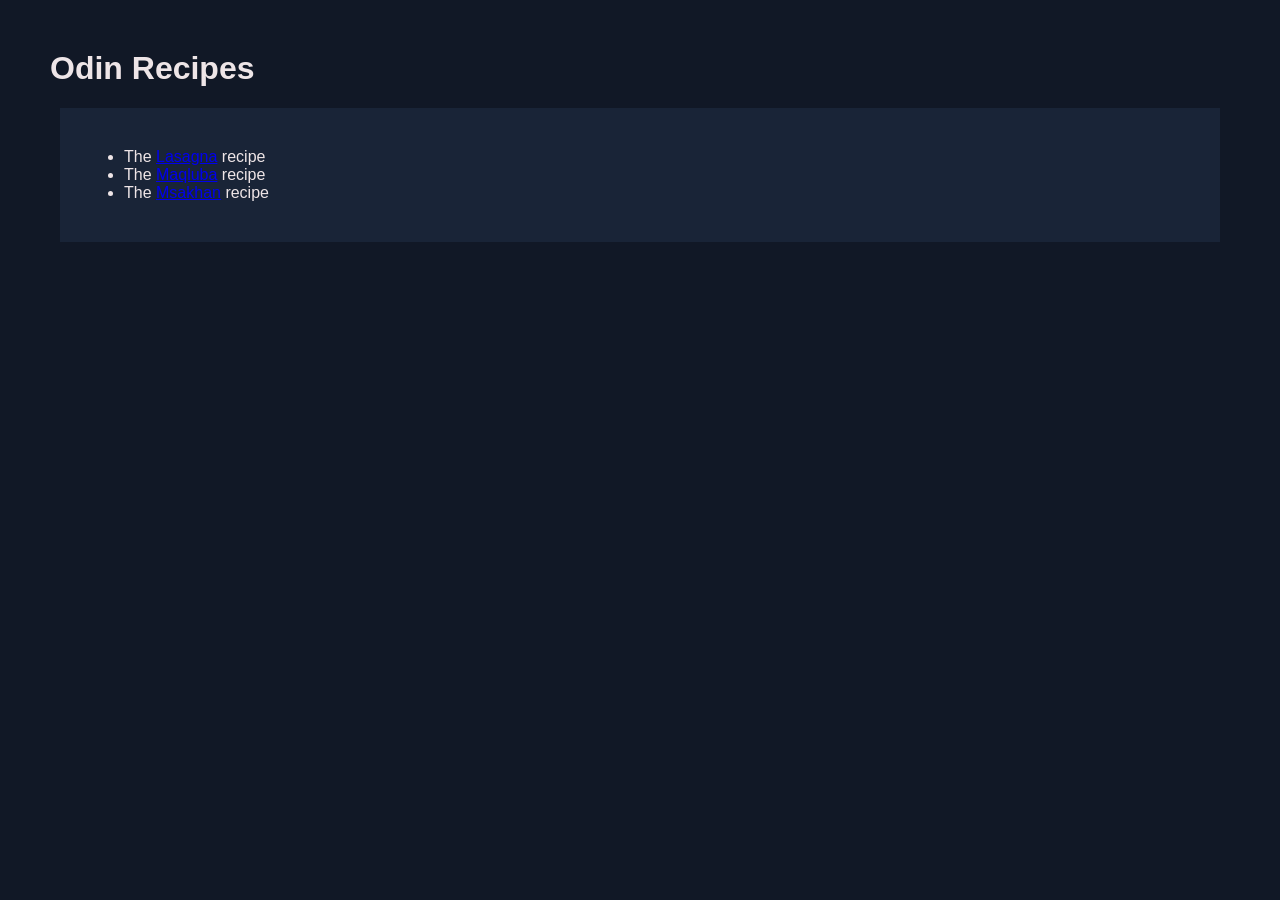
<file: index.html>
<!DOCTYPE html>
<html lang="en">
<head>
    <meta charset="UTF-8">
    <meta name="viewport" content="width=device-width, initial-scale=1.0">
    <title>Odin Recipes-Home</title>
    <link rel="stylesheet" href="style.css">
</head>
<body>
    <h1>Odin Recipes</h1>
    
    <div class="recipes-list">
        <ul>
            <li>The <a href="recipes/lasagna.html">Lasagna</a> recipe</li>
            <li>The <a href="recipes/maqluba.html">Maqluba</a> recipe</li>
            <li>The <a href="recipes/msakhan.html">Msakhan</a> recipe</li>
        </ul> 
    </div>
    
</body>
</html>
</file>
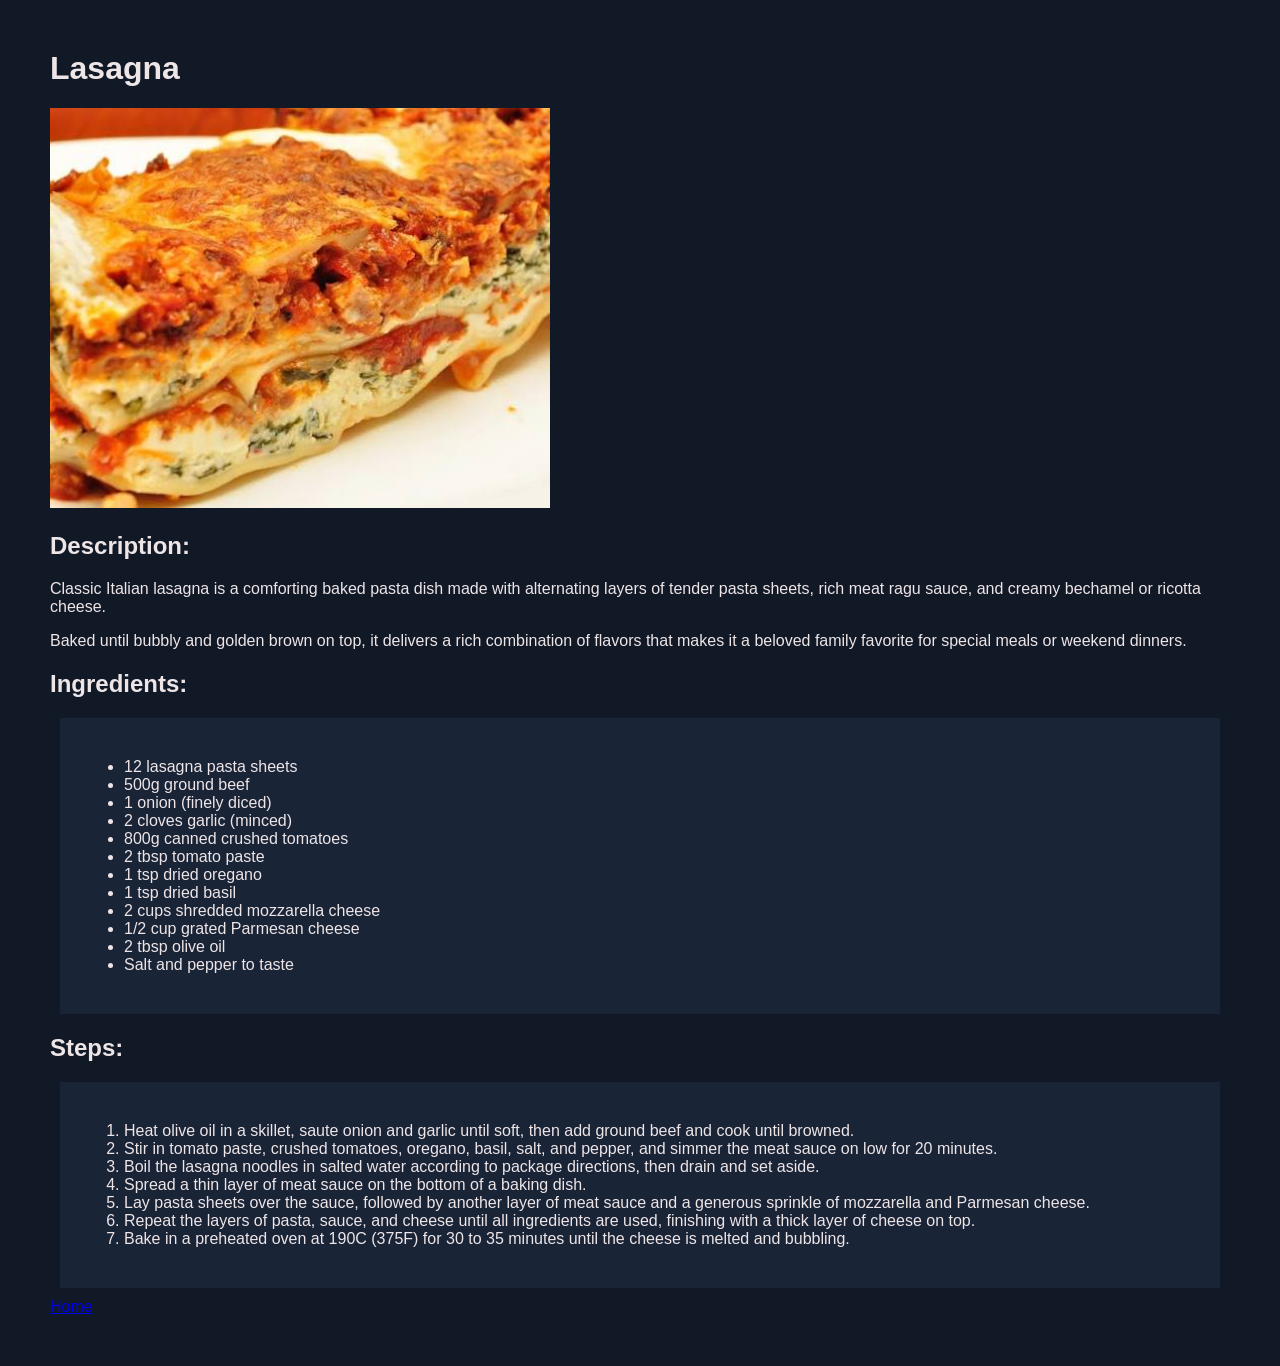
<file: recipes/lasagna.html>
<!DOCTYPE html>
<html lang="en">
<head>
    <meta charset="UTF-8">
    <meta name="viewport" content="width=device-width, initial-scale=1.0">
    <title>Odin Recipes-lasagna</title>
    <link rel="stylesheet" href="../style.css">
</head>
<body>

    <h1> Lasagna </h1>

    <img src="../images/lasagna.jpeg" alt="a picture of lasagna" height="400" width="500">

    <!-- the description section -->
    <h2>Description:</h2>

    <p>Classic Italian lasagna is a comforting baked pasta dish made with alternating layers of tender pasta sheets,
        rich meat ragu sauce, and creamy bechamel or ricotta cheese.
    </p>

    <p>
        Baked until bubbly and golden brown on top, it delivers a rich combination of flavors that makes it a beloved family favorite for special meals or weekend dinners.
    </p>
    
    <!-- the ingredients section -->
    <h2>Ingredients:</h2>

    <div class="ingredients">
        <ul>
            <li>12 lasagna pasta sheets</li>
            <li>500g ground beef</li>
            <li>1 onion (finely diced)</li>
            <li>2 cloves garlic (minced)</li>
            <li>800g canned crushed tomatoes</li>
            <li>2 tbsp tomato paste</li>
            <li>1 tsp dried oregano</li>
            <li>1 tsp dried basil</li>
            <li>2 cups shredded mozzarella cheese</li>
            <li>1/2 cup grated Parmesan cheese</li>
            <li>2 tbsp olive oil</li>
            <li>Salt and pepper to taste</li>
        </ul>
    </div>
    

    <!-- the steps section -->
    <h2>Steps:</h2>
    <div class="steps">
        <ol>
            <li>Heat olive oil in a skillet, saute onion and garlic until soft, then add ground beef and cook until browned.</li>
            <li>Stir in tomato paste, crushed tomatoes, oregano, basil, salt, and pepper, and simmer the meat sauce on low for 20 minutes.</li>
            <li>Boil the lasagna noodles in salted water according to package directions, then drain and set aside.</li>
            <li>Spread a thin layer of meat sauce on the bottom of a baking dish.</li>
            <li>Lay pasta sheets over the sauce, followed by another layer of meat sauce and a generous sprinkle of mozzarella and Parmesan cheese.</li>
            <li>Repeat the layers of pasta, sauce, and cheese until all ingredients are used, finishing with a thick layer of cheese on top.</li>
            <li>Bake in a preheated oven at 190C (375F) for 30 to 35 minutes until the cheese is melted and bubbling.</li>
        </ol>
    </div>
    

    <a href="../index.html"> Home </a>
</body>
</html>
</file>
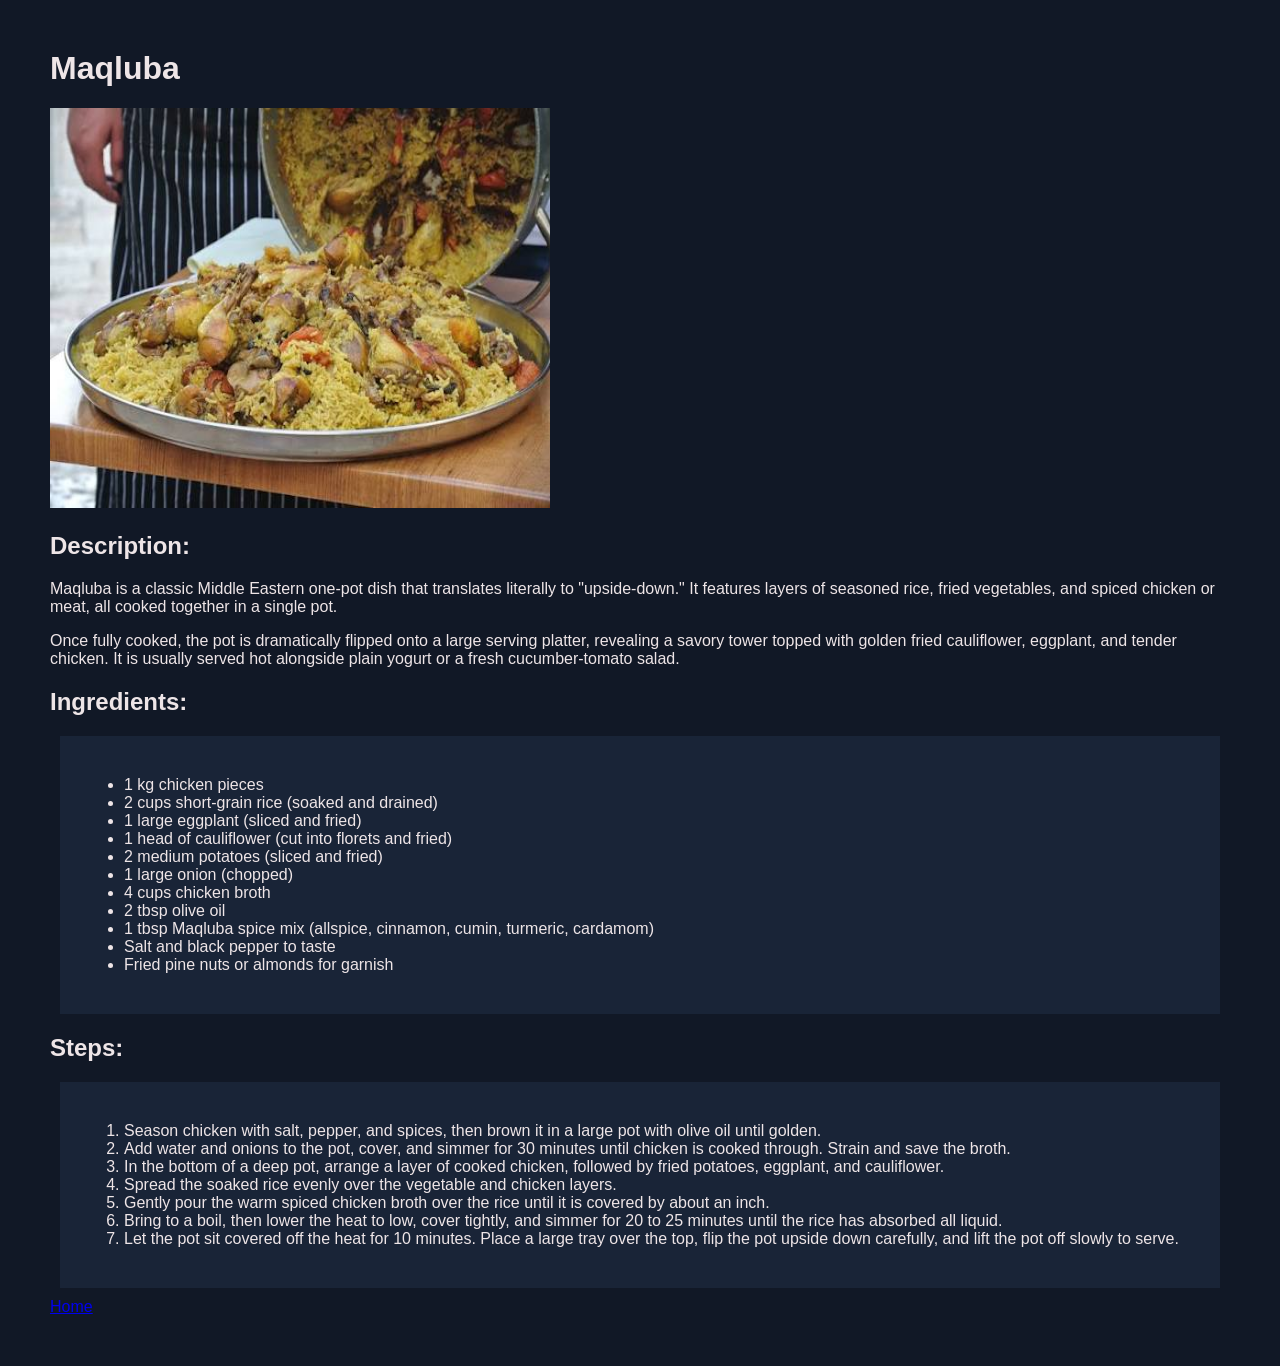
<file: recipes/maqluba.html>
<!DOCTYPE html>
<html lang="en">
<head>
    <meta charset="UTF-8">
    <meta name="viewport" content="width=device-width, initial-scale=1.0">
    <title>Odin Recipes-Maqluba</title>
    <link rel="stylesheet" href="../style.css">
</head>
<body>

    <h1> Maqluba </h1>

    <img src="../images/maqluba.jpg" alt="a picture of maqluba" height="400" width="500">
    
    <!-- the description section -->
    <h2>Description:</h2>

    <p>Maqluba is a classic Middle Eastern one-pot dish that translates literally to "upside-down." 
        It features layers of seasoned rice, fried vegetables,
        and spiced chicken or meat, all cooked together in a single pot.
    </p>

    <p>Once fully cooked, the pot is dramatically flipped onto a large serving platter,
         revealing a savory tower topped with golden fried cauliflower, eggplant, and tender chicken. 
        It is usually served hot alongside plain yogurt or a fresh cucumber-tomato salad.
    </p>

    <!-- the ingredients section -->
    <h2>Ingredients:</h2>

    <div class="ingredients">
        <ul>
            <li>1 kg chicken pieces</li>
            <li>2 cups short-grain rice (soaked and drained)</li>
            <li>1 large eggplant (sliced and fried)</li>
            <li>1 head of cauliflower (cut into florets and fried)</li>
            <li>2 medium potatoes (sliced and fried)</li>
            <li>1 large onion (chopped)</li>
            <li>4 cups chicken broth</li>
            <li>2 tbsp olive oil</li>
            <li>1 tbsp Maqluba spice mix (allspice, cinnamon, cumin, turmeric, cardamom)</li>
            <li>Salt and black pepper to taste</li>
            <li>Fried pine nuts or almonds for garnish</li>
        </ul>
    </div>
    

    <!-- the steps section -->
    <h2>Steps:</h2>

    <div class="steps">
        <ol>
            <li>Season chicken with salt, pepper, and spices, then brown it in a large pot with olive oil until golden.</li>
            <li>Add water and onions to the pot, cover, and simmer for 30 minutes until chicken is cooked through. Strain and save the broth.</li>
            <li>In the bottom of a deep pot, arrange a layer of cooked chicken, followed by fried potatoes, eggplant, and cauliflower.</li>
            <li>Spread the soaked rice evenly over the vegetable and chicken layers.</li>
            <li>Gently pour the warm spiced chicken broth over the rice until it is covered by about an inch.</li>
            <li>Bring to a boil, then lower the heat to low, cover tightly, and simmer for 20 to 25 minutes until the rice has absorbed all liquid.</li>
            <li>Let the pot sit covered off the heat for 10 minutes. Place a large tray over the top, flip the pot upside down carefully, and lift the pot off slowly to serve.</li>
        </ol>
    </div>
    


    <a href="../index.html"> Home </a>
</body>
</html>
</file>
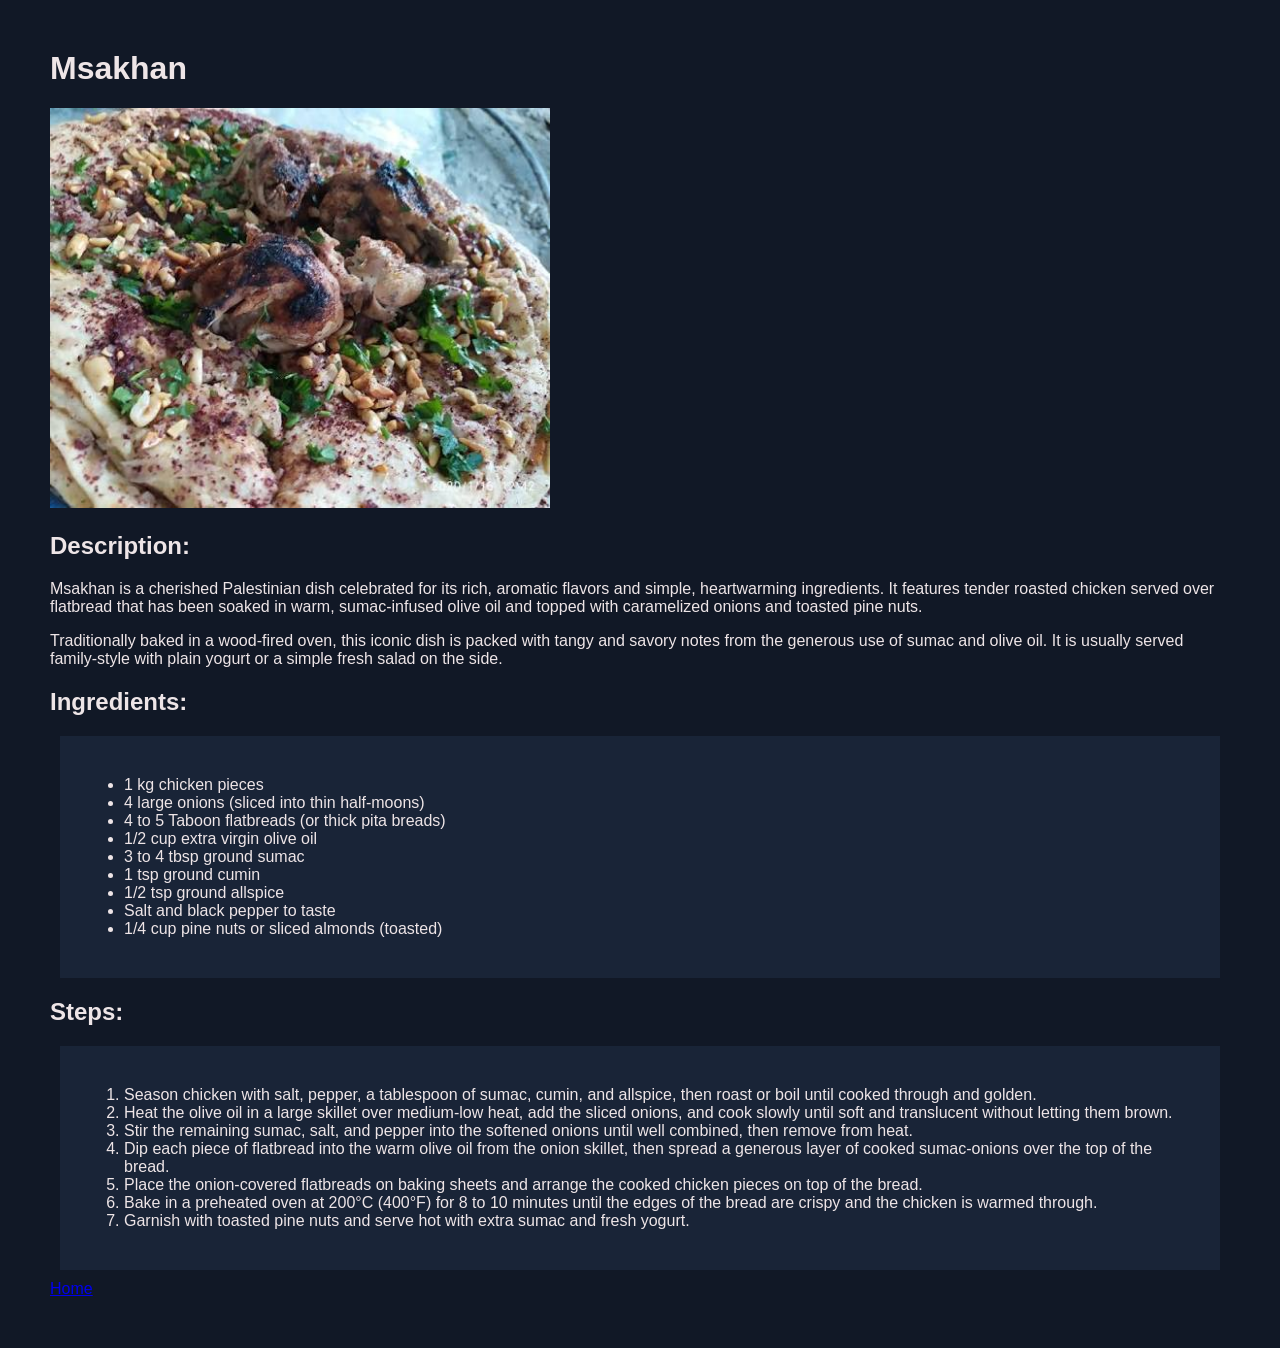
<file: recipes/msakhan.html>
<!DOCTYPE html>
<html lang="en">
<head>
    <meta charset="UTF-8">
    <meta name="viewport" content="width=device-width, initial-scale=1.0">
    <title>Odin Recipes-msakhan</title>
    <link rel="stylesheet" href="../style.css">
</head>
<body>
    
    <h1> Msakhan </h1>

    <img src="../images/msakhan.jpeg" alt="a picture of msakhan" height="400" width="500">
    
    <!-- the description section -->
    <h2>Description:</h2>

    <p>
        Msakhan is a cherished Palestinian dish celebrated for its rich, aromatic flavors and simple, heartwarming ingredients.
        It features tender roasted chicken served over flatbread that has been soaked in warm, 
        sumac-infused olive oil and topped with caramelized onions and toasted pine nuts.
    </p>

    <p>
        Traditionally baked in a wood-fired oven, this iconic dish is packed with tangy and savory notes from the generous use of sumac and olive oil. 
        It is usually served family-style with plain yogurt or a simple fresh salad on the side.
    </p>

    <!-- the ingredients section -->
    <h2>Ingredients:</h2>

    <div class="ingredients">
        <ul>
            <li>1 kg chicken pieces</li>
            <li>4 large onions (sliced into thin half-moons)</li>
            <li>4 to 5 Taboon flatbreads (or thick pita breads)</li>
            <li>1/2 cup extra virgin olive oil</li>
            <li>3 to 4 tbsp ground sumac</li>
            <li>1 tsp ground cumin</li>
            <li>1/2 tsp ground allspice</li>
            <li>Salt and black pepper to taste</li>
            <li>1/4 cup pine nuts or sliced almonds (toasted)</li>
        </ul>
    </div>
    

    <!-- the steps section -->
    <h2>Steps:</h2>

    <div class="steps">
        <ol>
            <li>Season chicken with salt, pepper, a tablespoon of sumac, cumin, and allspice, then roast or boil until cooked through and golden.</li>
            <li>Heat the olive oil in a large skillet over medium-low heat, add the sliced onions, and cook slowly until soft and translucent without letting them brown.</li>
            <li>Stir the remaining sumac, salt, and pepper into the softened onions until well combined, then remove from heat.</li>
            <li>Dip each piece of flatbread into the warm olive oil from the onion skillet, then spread a generous layer of cooked sumac-onions over the top of the bread.</li>
            <li>Place the onion-covered flatbreads on baking sheets and arrange the cooked chicken pieces on top of the bread.</li>
            <li>Bake in a preheated oven at 200°C (400°F) for 8 to 10 minutes until the edges of the bread are crispy and the chicken is warmed through.</li>
            <li>Garnish with toasted pine nuts and serve hot with extra sumac and fresh yogurt.</li>
        </ol>
    </div>
    


    <a href="../index.html"> Home </a>
</body>
</html>
</file>
<file: style.css>
body, title {
    background-color: oklch(0.21 0.03 263.45);
    color: oklch(0.93 0.01 0);
    font-family: 'Tahoma', 'Arial';
    font-weight:lighter;
    margin: 50px;
}

.recipes-list, .ingredients, .steps{
    box-sizing: border-box;
    background-color: oklch(0.26 0.04 260.98);
    padding: 24px;
    margin: 10px;
}

img{
    margin-left: auto;
}
</file>
